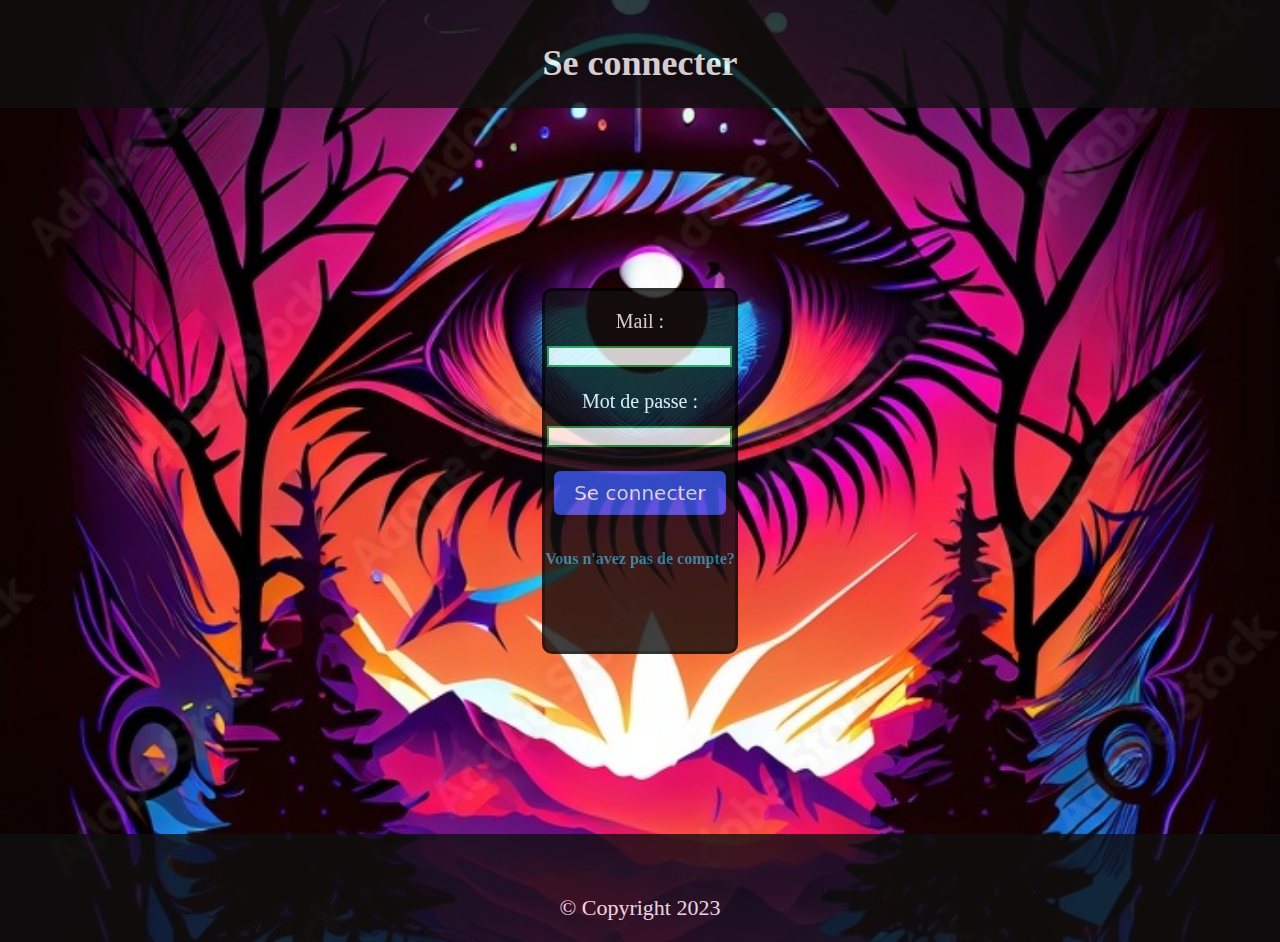
<file: html/categorie1.html>
<!DOCTYPE html>
<html lang="en">
<head>
    <meta charset="UTF-8">
    <meta name="viewport" content="width=device-width, initial-scale=1.0">
    <title>Catégories</title>
    <link rel="stylesheet" href="https://fonts.googleapis.com/css?family=Inter">
    <link rel="stylesheet" href="../css/resetCss.css">
    <link rel="stylesheet" href="../css/categorie.css">
</head>
<body>
    <header>
        <div class="deco">
        <input type="button" value="Deconnexion" id="deconnexion">
    </div>
       <h1 class="title" id="title"></h1>
    </header>
    <div class="sizes">
       <div class="backgroundCol">
        <table>
            <thead>
                <tr>
                    <th class="leftBord mobile">Sujet</th>
                    <th class="leftBord displayBorder mobile">dernier commentaire</th>
                    <th class="leftBord displayBorder mobile">Auteur</th>
                </tr>
            </thead>
            <tbody id="table" class="displayBorder">
            </tbody>
            <tfoot >
                <tr>
                    <td class="displayBorder">
                        <input type="button" value="Ajouter un sujet" class="toggle inputs mobile" id="hidden">
                    </td>
                    <td class="hiddenBorder"></td>
                    <td class="hiddenBorder"></td>
                </tr>
            </tfoot>  
        </table>
       </div>  
        <div id="newSujet" class="hidden add">
            <div id="form" class="form mobile">
                <label for="titre" >Titre: </label><br>
                <input type="text" placeholder="Votre titre" class="input mb10" id="titre">
                <textarea  id="commentaire" placeholder="Votre premier message" cols="30" rows="10" class="textBox mb10"></textarea>
                <input type="button" value="Ajouter" class=" inputs mb10 mobile" id="test">
                <small></small>
            </div>
        </div>
    </div>          
    <footer>
        <div>
            <p class="footerText">© Copyright 2023</p>
        </div>
    </footer>
  <script src="../js/categorie.js"></script>  
</body>
</html>
</file>
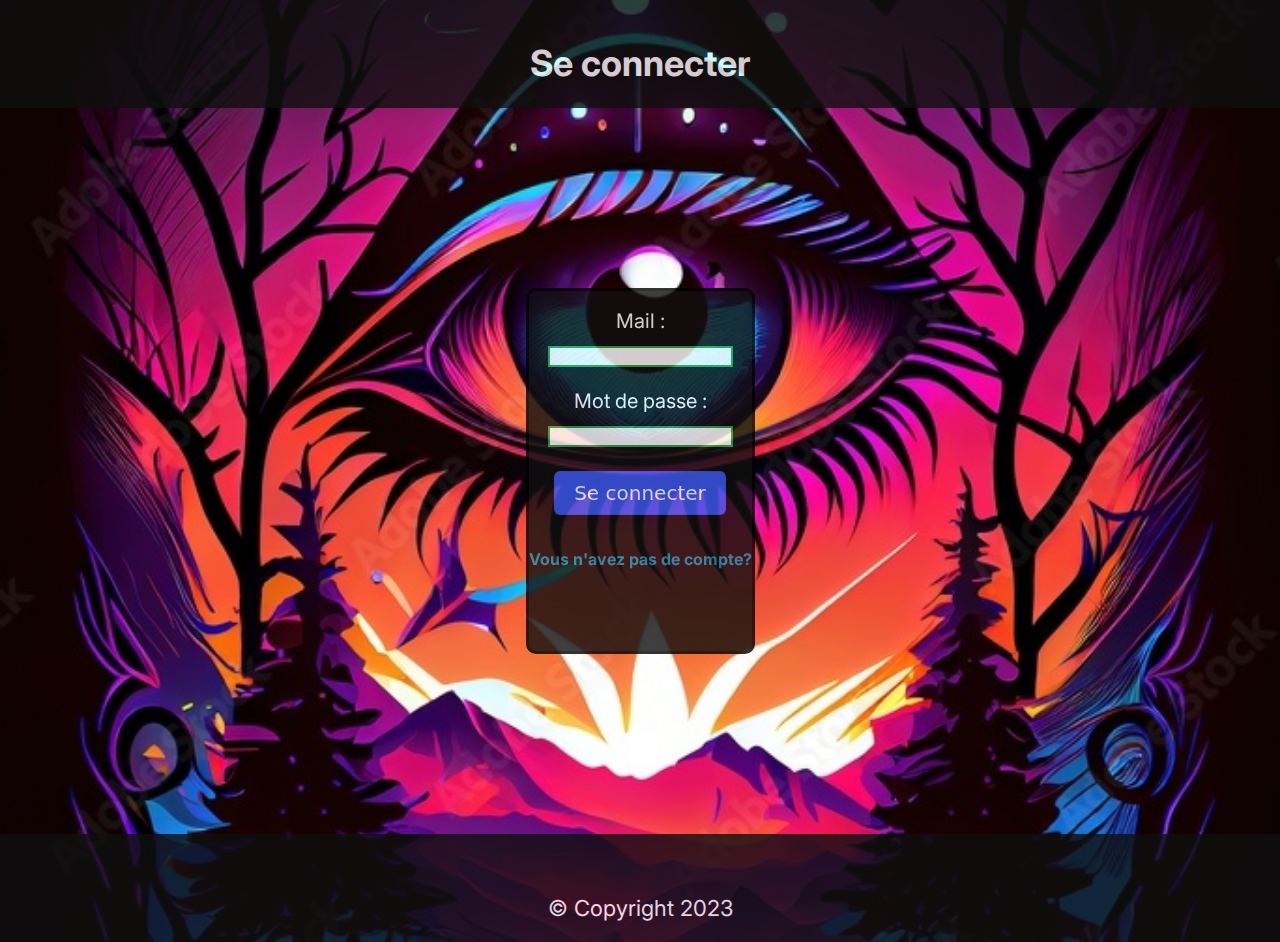
<file: html/forum.html>
<!DOCTYPE html>
<html lang="en">
<head>
    <meta charset="UTF-8">
    <meta name="viewport" content="width=device-width, initial-scale=1.0">
    <title>Forum</title>
    <link rel="stylesheet" href="https://fonts.googleapis.com/css?family=Inter">
    <link rel="stylesheet" href="../css/resetCss.css">
    <link rel="stylesheet" href="../css/forum.css">
</head>
<body>
    <header>
        <div class="deco">
            <input type="button" value="Deconnexion" id="deconnexion">
        </div>
        <h1>Forum</h1>
    </header>
        <p class="bienvenue vh10">Bienvenue <span id="identifiant"></span>, vous vous êtes connecté à <span id="heure"></span> le <span id="date"></span></p>
        <div class="categories vhBody">
            <div class="categorie ">
                <h2 id="Cat1" class="mobile">Reptiliens</h2>
                <p class="mt20"> Lorem ipsum dolor sit amet consectetur adipisicing elit. Minima, voluptates repudiandae? Dolorem rerum ut veniam, explicabo eos illo adipisci, sapiente libero, unde ab ipsam dolorum vero laboriosam eum fugiat laudantium.</p>
                <a href="../html/categorie1.html" id="Cat1c" class="mobile"><input type="button" value="visiter"></a>
            </div>
            <div class="categorie ">
                <h2 id="Cat2" class="mobile">Complots</h2>
                <p class="mt20">Lorem ipsum dolor sit amet consectetur adipisicing elit. Minima, voluptates repudiandae? Dolorem rerum ut veniam, explicabo eos illo adipisci, sapiente libero, unde ab ipsam dolorum vero laboriosam eum fugiat laudantium.</p>
                <a href="../html/categorie1.html" id="Cat2c" class="mobile"><input type="button" value="visiter"></a>
            </div>
            <div class="categorie ">
                <h2 id="Cat3" class="mobile">Aliens</h2>
                <p class="mt20">Lorem ipsum dolor sit amet consectetur adipisicing elit. Veniam adipisci sed aut omnis reprehenderit? Quis ut est vel minima, ullam cum repellendus nisi hic labore blanditiis asperiores dignissimos, voluptatibus ducimus?</p>
                <a href="../html/categorie1.html" id="Cat3c" class="mobile"><input type="button" value="visiter"></a>
            </div>
        </div>
    <footer>
        <div>
            <p class="footerText">© Copyright 2023</p>
        </div>
    </footer>
    <script src="../js/forum.js"></script>
</body>
</html>
</file>
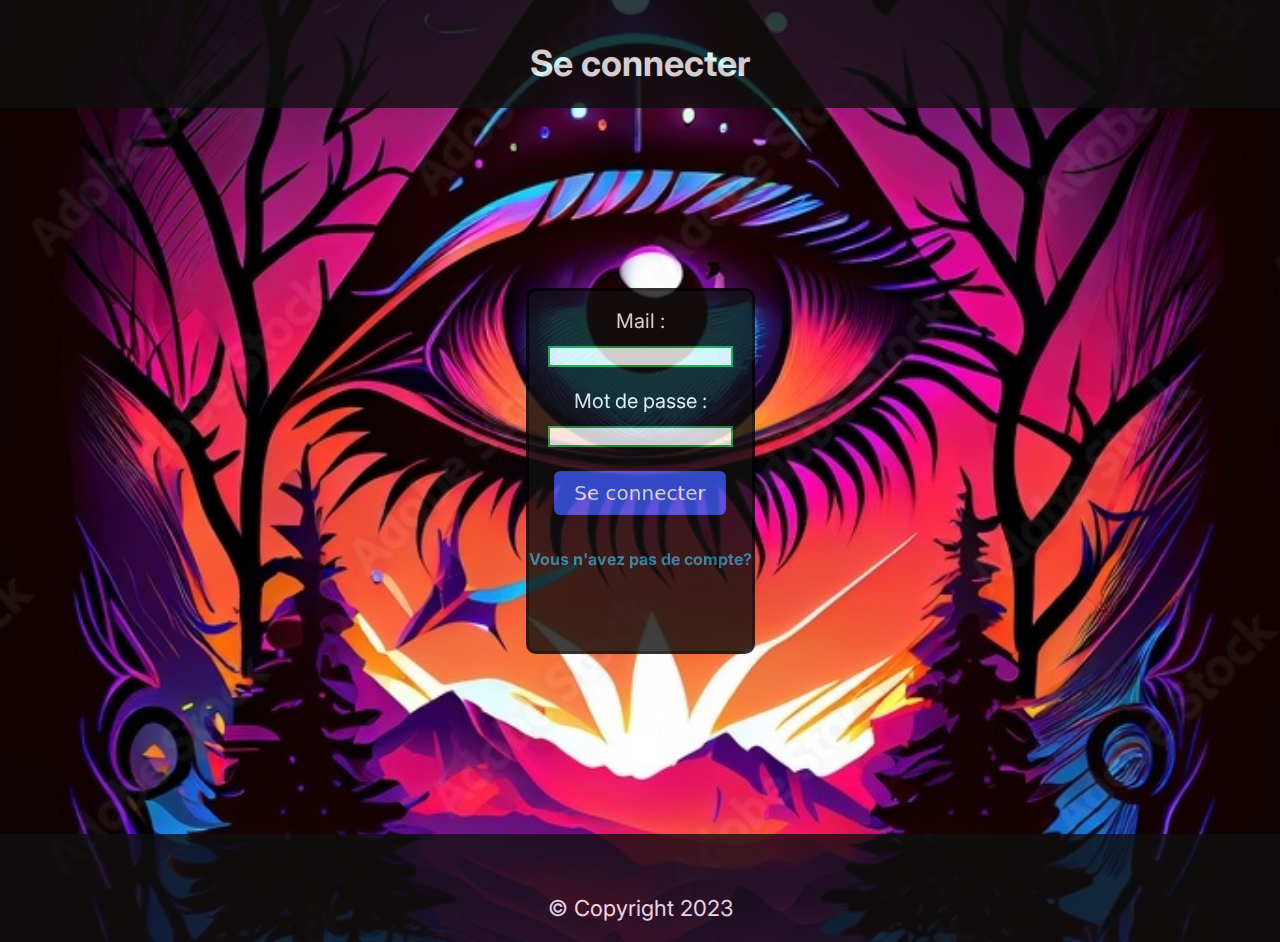
<file: html/login.html>
<!DOCTYPE html>
<html lang="en">
<head>
    <meta charset="UTF-8">
    <meta name="viewport" content="width=device-width, initial-scale=1.0">
    <title>Connexion</title>
    <link rel="stylesheet" href="https://fonts.googleapis.com/css?family=Inter">
    <link rel="stylesheet" href="../css/resetCss.css">
    <link rel="stylesheet" href="../css/login.css">
</head>
<body>
    <header>
        <h1>Se connecter</h1>
    </header>
    <div class="cont">
        <form id="signup" class="form">
            <div class="form-field error success mt20 vh10">
                <label for="email"> Mail : </label><br>
                <input type="text" id="email" class="input" autocomplete="off">
                <small></small>
            </div>
            <div class="form-field error success vh10">
                <label for="password">Mot de passe : </label><br>
                <input type="password" id="password" class="input" autocomplete="off">
                <small></small>
            </div>
            <div class="form-field vh10">
                <input type="submit" value="Se connecter" class="envoyer">
            </div>
            <a href="../html/register.html"><p class="mb10 vh10">Vous n'avez pas de compte?</p></a>
        </form>
    </div>
    <footer>
        <div>
            <p class="footerText">© Copyright 2023</p>
        </div>
    </footer>
    <script src="../js/login.js"></script>
</body>
</html>
</file>
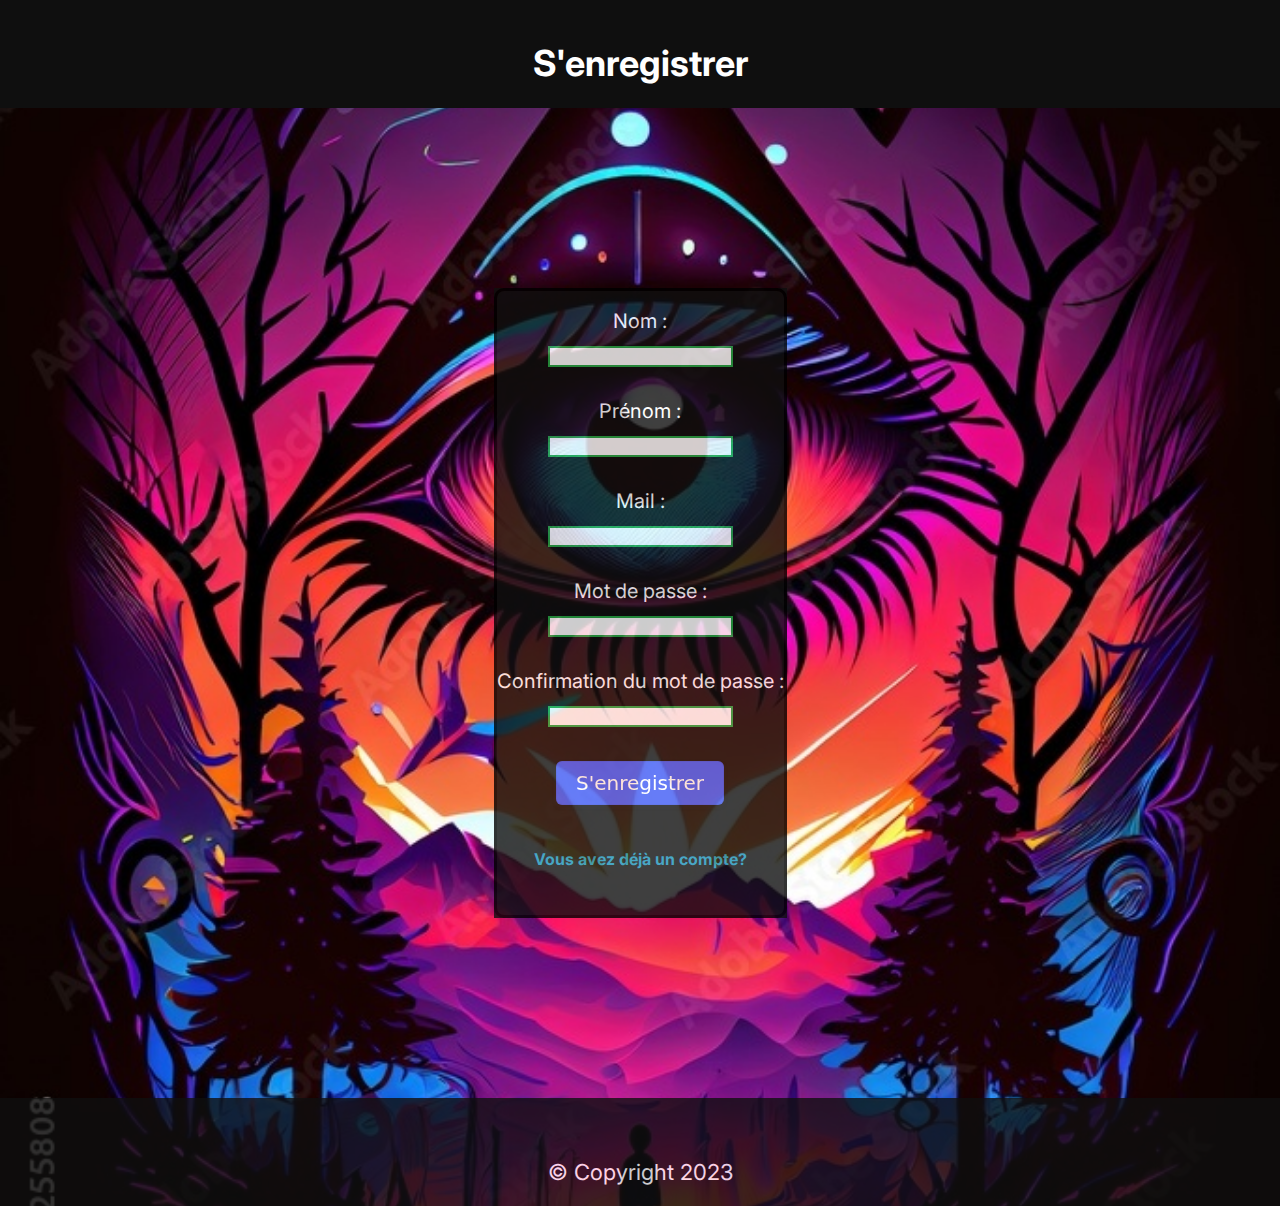
<file: html/register.html>
<!DOCTYPE html>
<html lang="en">
<head>
    <meta charset="UTF-8">
    <meta name="viewport" content="width=device-width, initial-scale=1.0">
    <title>Enregistrer</title>
    <link rel="stylesheet" href="../css/resetCss.css">
    <link rel="stylesheet" href="../css/register.css">
    <link rel="stylesheet" href="https://fonts.googleapis.com/css?family=Inter">
</head>
<body>
    <header>
        <h1>S'enregistrer</h1>
    </header>
    <div class="cont">
        <form id="signup" class="form">
            <div class="form-field error success mt20 vh10" id="nameForm">
                <label for="username">Nom : </label><br>
                <input type="text" id="username" class="input" autocomplete="off">
                <small></small>
            </div>
            <div class="form-field error success vh10">
                <label for="surName">Prénom : </label><br>
                <input type="text" id="surName" class="input" autocomplete="off">
                <small></small>
            </div>
            <div class="form-field error success vh10">
                <label for="email"> Mail : </label><br>
                <input type="text" id="email" class="input" autocomplete="off">
                <small></small>
            </div>
            <div class="form-field error success vh10">
                <label for="password">Mot de passe : </label><br>
                <input type="password" id="password" class="input" autocomplete="off">
                <small></small>
            </div>
            <div class="form-field error success vh10">
                <label for="confirm-password">Confirmation du mot de passe : </label><br>
                <input type="password" id="confirm-password" class="input" autocomplete="off">
                <small></small>
            </div>
            <div class="form-field vh10">
                <input type="submit" value="S'enregistrer" class="envoyer">
            </div>
           <a href="../html/login.html"><p class="mb10">Vous avez déjà un compte?</p></a>
        </form>
    </div>
    <footer>
        <div>
            <p class="footerText">© Copyright 2023</p>
        </div>
    </footer>
    <script src="../js/register.js"></script>
</body>
</html>
</file>
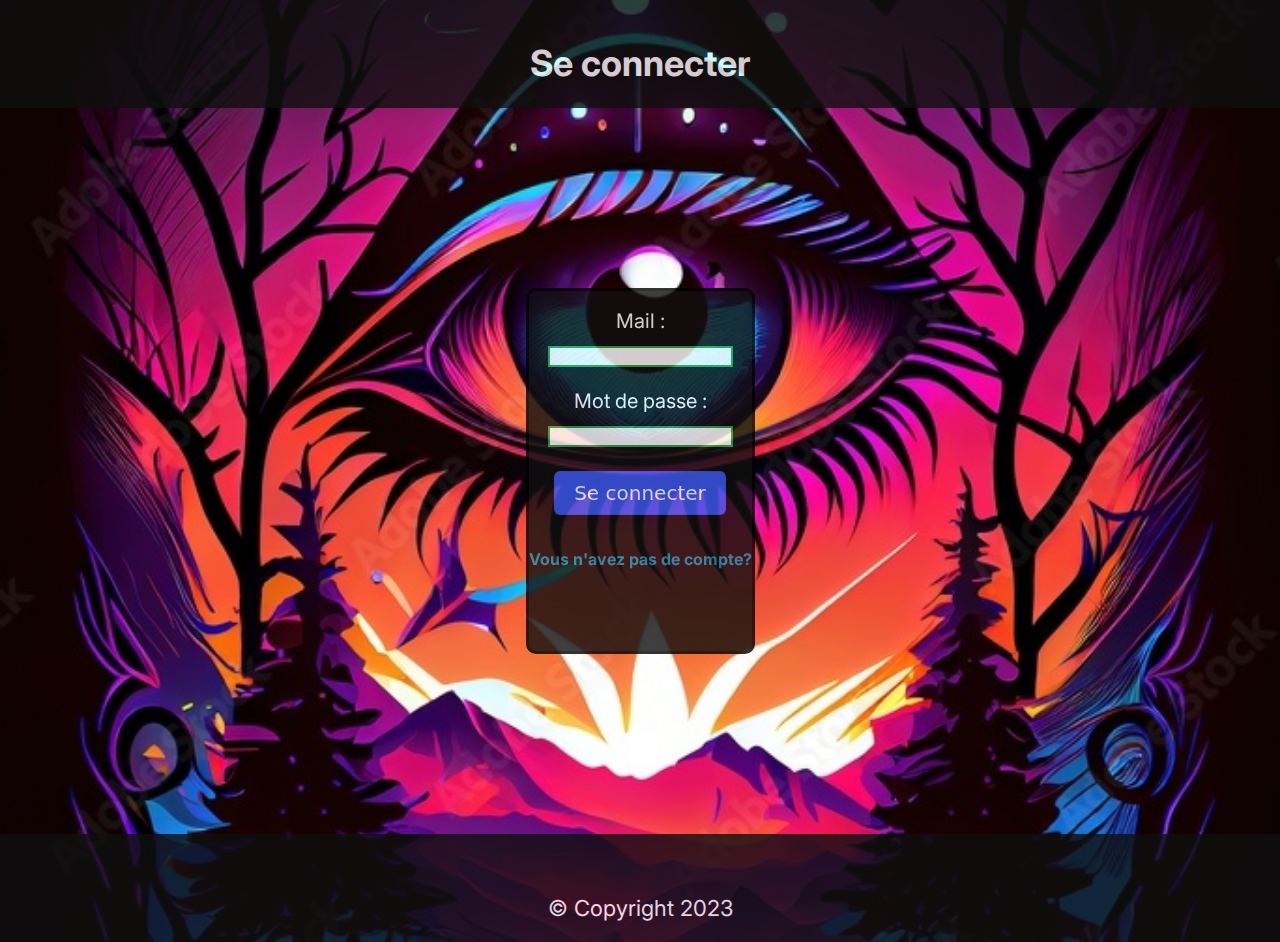
<file: html/sujet.html>
<!DOCTYPE html>
<html lang="en">
<head>
    <meta charset="UTF-8">
    <meta name="viewport" content="width=device-width, initial-scale=1.0">
    <title>Sujet</title>
    <link rel="stylesheet" href="https://fonts.googleapis.com/css?family=Inter">
    <link rel="stylesheet" href="../css/resetCss.css">
    <link rel="stylesheet" href="../css/sujet.css">
</head>
<body>
    <header>
        <div class="deco">
        <input type="button" value="Deconnexion" id="deconnexion">
    </div>
    <h1 id="titre"></h1>
    </header>
    <div class="backgroundTable">
        <table id="commentaires">
            <tbody id="table">
                <tr>
                    <td id="texte"></td>
                    <td class="right"><span id="prenom"></span> <span id="nom"></span><br> envoyer le :<span id="date"></span> à <span id="heure"></span></td>
                </tr>
            </tbody>
        </table>
    </div>    
    <div class="message">
        <p>Message à envoyer :</p>
        <textarea name="" id="commentaire" cols="30" rows="10"></textarea>
        <input type="button" id="envoyer" value="envoyer" class="inputs">
        <small></small>
    </div>
    <footer>
        <div>
            <p class="footerText">© Copyright 2023</p>
        </div>
    </footer>
    <script src="../js/sujet.js"></script>
</body>
</html>
</file>
<file: css/categorie.css>
.hidden{
    display: none;
}
body{
    background: url(../images/categorie-background.jpg);
    background-size: cover;
    background-repeat: no-repeat;
    background-position: center;
    display: flex;
    flex-direction: column;
    min-height: 100vh;
    min-width: 100vw;
    font-family: inter;
}
header{
    background-color: rgb(15, 15, 15);
    opacity: 0.8;
    width: 100vw;
    height: 10vh;
    color: white;
    z-index: 1;
    padding-bottom: 2vh;
}
footer{
    width: 100vw;
    height: 10vh;
    background-color: rgb(15, 15, 15);
    opacity: 0.8;
    color: white;
    z-index: 1;
    padding-top: 2vh;
    margin-top: 10vh;
}
h1{
    text-align: center;
    margin: auto 0;
    font-family: inter;
    font-weight: bold;
    font-size: 36px;
    
}
.footerText{
    text-align: center;
    margin: auto 0;
    font-family: inter;
    font-size: 22px;
    margin-top: 5vh;
}
.vhBody{
    height: 90vh;
    max-width: 100vw;
    display: flex;
    flex-direction: column;
    justify-content: center;
}
.vh10{
    height: 10vh;
}
.deco{
    height: 5vh;
    width: auto;
    display: flex;
    justify-content: flex-end;
}
.tableau{
    height: 50vh;
    width: 100%;
    display: flex;
    justify-content: center;
    flex-direction: column;
}
.sizes{
    height: 70vh;
   
}
.backgroundCol{
    margin-left: auto;
    margin-right: auto;
}
.mobile{
    width: 30vw;
}
table,
td{ 
    color: white;
    margin-top: 5vh;
    height: 5vh;
    width: 2vw;
    border-width:2px ;
    border-left-style: none;
    border-right-style: none;
    border-bottom-style: none ;
    border-top-style: solid ;
    border-color: black;
    text-align: center;
    padding: 10px;
    margin-left: auto;
    margin-right: auto;
}
.leftBord{
    width: 3vw;
    height: 2vh;
    padding: 10px;
    word-break: normal;
    border-width: 1px;
    border-left-style: solid;
}
thead{
    font-weight: bold;

}
.displayBorder{
   
    border-right-style: solid;
    border-bottom-style: solid;
    border-left-style: solid;
}
.hiddenBorder{

    border-right-style: none;
    border-left-style: none;
    border-bottom-style: none;
    border-top-style: none;
}
.toggle{
    display: flex;
    justify-content: center;
    margin: 1w auto auto auto;
    font-size: 20px;
    font-family: inter;
}
.add{
    color: white;
    display: flex;
    justify-content: center;
    margin: 5vw auto; 
    font-size: 20px;
}
a{
    width: 2vw;
    height: 2vh;
    text-decoration: none;
    color: black;
    font-weight: bold;
}
.input{
    font-size: 20px;
    
}
.inputs{
    appearance: button;
  backface-visibility: hidden;
  background-color: #405cf5;
  border-radius: 6px;
  border-width: 0;
  box-shadow: rgba(50, 50, 93, .1) 0 0 0 1px inset,rgba(50, 50, 93, .1) 0 2px 5px 0,rgba(0, 0, 0, .07) 0 1px 1px 0;
  box-sizing: border-box;
  color: #fff;
  cursor: pointer;
  font-family: -apple-system,system-ui,"Segoe UI",Roboto,"Helvetica Neue",Ubuntu,sans-serif;
  font-size: 100%;
  height: 5vh;
  line-height: 1.15;
  margin: 0 auto;
  outline: none;
  overflow: hidden;
  padding: 0 2vh;
  position: relative;
  text-align: center;
  text-transform: none;
  transform: translateZ(0);
  transition: all .2s,box-shadow .08s ease-in;
  user-select: none;
  -webkit-user-select: none;
  touch-action: manipulation;
}
.inputs:disabled {
    cursor: default;
  }
  
.inputs:focus {
    box-shadow: rgba(50, 50, 93, .1) 0 0 0 1px inset, rgba(50, 50, 93, .2) 0 6px 15px 0, rgba(0, 0, 0, .1) 0 2px 2px 0, rgba(50, 151, 211, .3) 0 0 0 4px;
}
.inputs:hover{
    opacity: 0.7;
}
.form{
    display: flex;
    justify-content: center;
    flex-direction: column;
}
.mb10{
    margin-bottom: 1vh;
}
.textBox{
    font-family: inter;
    font-size: 16px;
}
#deconnexion{
    display: flex;
    justify-content: flex-end;
    width: fit-content;
    appearance: button;
  backface-visibility: hidden;
  background-color: #405cf5;
  border-radius: 6px;
  border-width: 0;
  box-shadow: rgba(50, 50, 93, .1) 0 0 0 1px inset,rgba(50, 50, 93, .1) 0 2px 5px 0,rgba(0, 0, 0, .07) 0 1px 1px 0;
  box-sizing: border-box;
  color: #fff;
  cursor: pointer;
  font-family: -apple-system,system-ui,"Segoe UI",Roboto,"Helvetica Neue",Ubuntu,sans-serif;
  font-size: 100%;
  height: 44px;
  line-height: 1.15;
  outline: none;
  overflow: hidden;
  padding: 0 20px;
  position: relative;
  text-align: center;
  text-transform: none;
  transform: translateZ(0);
  transition: all .2s,box-shadow .08s ease-in;
  user-select: none;
  -webkit-user-select: none;
  touch-action: manipulation;
}
.comment{
    width: 35vw;
    text-align: start;
    font-family: inter;
    font-size: 20px;
    font-weight: 400;
}
.inputs2{
    appearance: button;
  backface-visibility: hidden;
  background-color: black;
  border-radius: 6px;
  border-width: 0;
  box-shadow: rgba(50, 50, 93, .1) 0 0 0 1px inset,rgba(50, 50, 93, .1) 0 2px 5px 0,rgba(0, 0, 0, .07) 0 1px 1px 0;
  box-sizing: border-box;
  color: #fff;
  cursor: pointer;
  font-family: -apple-system,system-ui,"Segoe UI",Roboto,"Helvetica Neue",Ubuntu,sans-serif;
  font-size: 100%;
  height: 3vh;
  line-height: 1.15;
  margin: 0 auto;
  outline: none;
  overflow: hidden;
  padding: 0 1vw;
  margin: 10px;
  position: relative;
  text-align: center;
  text-transform: none;
  transform: translateZ(0);
  transition: all .2s,box-shadow .08s ease-in;
  user-select: none;
  -webkit-user-select: none;
  touch-action: manipulation;
}
.decoration{
    text-decoration: underline;
    
}
#deconnexion{
    display: flex;
    justify-content: flex-end;
    width: fit-content;
}
.retricitus{
    font-size: 16px;
    text-align: center;
}
@media only screen and (max-width: 600px) {
    table{
        font-size: 10px;
        padding: auto;
    }
    .retricitus{
        font-size: 10px;
        text-align: center;
    }
}
</file>
<file: css/forum.css>
body{
    background: url(../images/forum-background.jpg);
    background-size: cover;
    background-repeat: no-repeat;
    background-position: center;
    display: flex;
    flex-direction: column;
    min-height: 100vh;
    min-width: 100vw;
    color: white;
}
header{
    background-color: rgb(15, 15, 15);
    opacity: 0.8;
    width: 100vw;
    height: 10vh;
    color: white;
    z-index: 1;
    padding-bottom: 2vh;
}
footer{
    width: 100vw;
    height: 10vh;
    background-color: rgb(15, 15, 15);
    opacity: 0.8;
    color: white;
    z-index: 1;
    padding-top: 2vh;
}
h1{
    text-align: center;
    margin: auto 0;
    font-family: inter;
    font-weight: bold;
    font-size: 36px;
    
}
.footerText{
    text-align: center;
    margin: auto 0;
    font-family: inter;
    font-size: 22px;
    margin-top: 5vh;
}
.vhBody{
    height: 50vh;
    display: flex;
    justify-content: center;
    margin: 20vh auto;
}
.vh10{
    height: 10vh;
}
.bienvenue{
    text-align: center;
    margin: 50px auto;
    font-family: inter;
    font-size: 20px;
}
.categories{
    text-align: center;
    display: flex;
    justify-content: center;
    margin:  auto;
    width: fit-content;
    font-family: inter;

}
.categorie{
    border-radius: 10px;
    background-color: rgb(15, 15, 15);
    opacity: 0.7;
    width: 20vw;
    margin: auto 50px;
    padding: 15px;
    border-style: solid;
}
a{
    display: flex;
    justify-content: center;
    margin: 20px auto auto auto;
    width: fit-content;
    text-decoration: none;
}
input{
font-family: inter;
  font-size: 20px;
  appearance: button;
  backface-visibility: hidden;
  background-color: #405cf5;
  border-radius: 6px;
  border-width: 0;
  box-shadow: rgba(50, 50, 93, .1) 0 0 0 1px inset,rgba(50, 50, 93, .1) 0 2px 5px 0,rgba(0, 0, 0, .07) 0 1px 1px 0;
  box-sizing: border-box;
  color: #fff;
  cursor: pointer;
  font-family: -apple-system,system-ui,"Segoe UI",Roboto,"Helvetica Neue",Ubuntu,sans-serif;
  font-size: 100%;
  height: 44px;
  line-height: 1.15;
  margin: 12px 0 0;
  outline: none;
  overflow: hidden;
  padding: 0 25px;
  position: relative;
  text-align: center;
  text-transform: none;
  transform: translateZ(0);
  transition: all .2s,box-shadow .08s ease-in;
  user-select: none;
  -webkit-user-select: none;
  touch-action: manipulation;
  width: 100%;
}
.mt20{
    margin-top: 20px;
}
input:disabled {
    cursor: default;
  }
  
input:focus {
    box-shadow: rgba(50, 50, 93, .1) 0 0 0 1px inset, rgba(50, 50, 93, .2) 0 6px 15px 0, rgba(0, 0, 0, .1) 0 2px 2px 0, rgba(50, 151, 211, .3) 0 0 0 4px;
}
input:hover{
    opacity: 0.7;
}
#deconnexion{
    display: flex;
    justify-content: flex-end;
    width: fit-content;
}
.deco{
    height: 5vh;
    width: auto;
    display: flex;
    justify-content: flex-end;
}
@media only screen and (max-width: 1000px) {
    .categories{
        display: flex;
        flex-direction: column;
        justify-content: center;
        margin:  auto;
        width: fit-content;
        font-family: inter;
    }
    .categorie{
        width: 30vw;
        text-overflow: ellipsis;
        word-break: break-all;
        height: 10vh;
        margin: auto 50px;
        padding: 15px;
        border: solid;
    }
    .mt20{
        display: none;
    }
    .mobile{
        display: flex;
        justify-content: center;
    }
}
</file>
<file: css/login.css>
:root {
    --error-color: #dc3545;
    --success-color: #28a745;
    --warning-color: #ffc107;
}
body{
    background: url(../images/login-background.jpg);
    background-size: cover;
    background-repeat: no-repeat;
    background-position: center;
    display: flex;
    flex-direction: column;
    min-height: 100vh;
    min-width: 100vw;
}
header{
    background-color: rgb(15, 15, 15);
    opacity: 0.8;
    width: 100vw;
    height: 10vh;
    color: white;
    z-index: 1;
    padding-bottom: 2vh;
}
footer{
    width: 100vw;
    height: 10vh;
    background-color: rgb(15, 15, 15);
    opacity: 0.8;
    color: white;
    z-index: 1;
    padding-top: 2vh;
}
h1{
    text-align: center;
    margin: auto 0;
    font-family: inter;
    font-weight: bold;
    font-size: 36px;
    margin-top: 5vh;
}
.footerText{
    text-align: center;
    margin: auto 0;
    font-family: inter;
    font-size: 22px;
    margin-top: 5vh;
}
.cont{
    background-color: rgb(15,15,15);
    color: white;
    opacity: 0.8;
    height: 40vh;
    display: flex;
    justify-content: center;
    margin: 20vh auto;
    width: fit-content;
    border: solid;
    border-color: black;
    border-radius: 10px;
}
.vh10{
    height: 10vh;
}
.form{
    display: flex;
    flex-direction: column;
    justify-content: center;
    height: 40vh;
    text-align: center;
    font-size: 20px;
    font-family: inter;
    border-color: black;
    width: fit-content;
}
.input{
    display: flex;
    justify-content: center;
    margin: 15px auto;
    width: fit-content;
}
.envoyer{
        appearance: button;
      backface-visibility: hidden;
      background-color: #405cf5;
      border-radius: 6px;
      border-width: 0;
      box-shadow: rgba(50, 50, 93, .1) 0 0 0 1px inset,rgba(50, 50, 93, .1) 0 2px 5px 0,rgba(0, 0, 0, .07) 0 1px 1px 0;
      box-sizing: border-box;
      color: #fff;
      cursor: pointer;
      font-family: -apple-system,system-ui,"Segoe UI",Roboto,"Helvetica Neue",Ubuntu,sans-serif;
      font-size: 100%;
      height: 44px;
      line-height: 1.15;
      margin: 0 auto;
      outline: none;
      overflow: hidden;
      padding: 0 20px;
      position: relative;
      text-align: center;
      text-transform: none;
      transform: translateZ(0);
      transition: all .2s,box-shadow .08s ease-in;
      user-select: none;
      -webkit-user-select: none;
      touch-action: manipulation;
}
.form-field.error input {
    border-style: solid;
    border-color: var(--error-color);
   }
.form-field.success input {
    border-style: solid;
    border-color: var(--success-color);
}
.form-field small {
    border-style: solid;
    color: var(--error-color);
}
.mt20{
    margin-top: 20px;
}
a{
    text-decoration: none;
    color: rgb(28, 145, 184);
    font-size: 16px;
    font-weight: bold;
}
.mb10{
    margin-bottom: 10px;
}
a:hover{
    opacity: 0.5;
}
.envoyer:hover{
    opacity: 0.6;
}
</file>
<file: css/register.css>
:root {
    --error-color: #dc3545;
    --success-color: #28a745;
    --warning-color: #ffc107;
}
body{
    background: url(../images/login-background.jpg);
    background-size: cover;
    background-repeat: no-repeat;
    background-position: center;
    display: flex;
    flex-direction: column;
    min-height: 100vh;
    min-width: 100vw;
}
header{
    background-color: rgb(15, 15, 15);
    width: 100vw;
    height: 10vh;
    color: white;
    z-index: 1;
    padding-bottom: 2vh;
}
footer{
    width: 100vw;
    height: 10vh;
    background-color: rgb(15, 15, 15);
    opacity: 0.8;
    color: white;
    z-index: 1;
    padding-top: 2vh;
}
h1{
    text-align: center;
    margin: auto 0;
    font-family: inter;
    font-weight: bold;
    font-size: 36px;
    margin-top: 5vh;
}
.footerText{
    text-align: center;
    margin: auto 0;
    font-family: inter;
    font-size: 22px;
    margin-top: 5vh;
}
.cont{
    background-color: rgb(15,15,15);
    color: white;
    opacity: 0.8;
    height: 70vh;
    display: flex;
    justify-content: center;
    margin: 20vh auto;
    width: fit-content;
}
.vh10{
    height: 10vh;
}
.form{
    text-align: center;
    font-size: 20px;
    font-family: inter;
    border: solid;
    border-radius: 10px;
    border-color: black;
    width: fit-content;
}
.input{
    display: flex;
    justify-content: center;
    margin: 15px auto;
    width: fit-content;
}
.envoyer{
        appearance: button;
      backface-visibility: hidden;
      background-color: #405cf5;
      border-radius: 6px;
      border-width: 0;
      box-shadow: rgba(50, 50, 93, .1) 0 0 0 1px inset,rgba(50, 50, 93, .1) 0 2px 5px 0,rgba(0, 0, 0, .07) 0 1px 1px 0;
      box-sizing: border-box;
      color: #fff;
      cursor: pointer;
      font-family: -apple-system,system-ui,"Segoe UI",Roboto,"Helvetica Neue",Ubuntu,sans-serif;
      font-size: 100%;
      height: 44px;
      line-height: 1.15;
      margin: 0 auto;
      outline: none;
      overflow: hidden;
      padding: 0 20px;
      position: relative;
      text-align: center;
      text-transform: none;
      transform: translateZ(0);
      transition: all .2s,box-shadow .08s ease-in;
      user-select: none;
      -webkit-user-select: none;
      touch-action: manipulation;
}
.mt20{
    margin-top: 20px;
}
.form-field.error input {
    border-style: solid;
    border-color: var(--error-color);
   }
.form-field.success input {
    border-style: solid;
    border-color: var(--success-color);
}
.form-field small {
    border-style: solid;
    color: var(--error-color);
}
small{
    font-size: 16px;
}
a{
    text-decoration: none;
    color: rgb(28, 145, 184);
    font-size: 16px;
    font-weight: bold;
}
.mb10{
    margin-bottom: 10px;
}
a:hover{
    opacity: 0.5;
}
.envoyer:hover{
    opacity: 0.6;
}
</file>
<file: css/sujet.css>
body{
    background: url(../images/sujet-background.jpg);
    background-size: cover;
    background-repeat: no-repeat;
    background-position: center;
    display: flex;
    flex-direction: column;
    min-height: 100vh;
    min-width: 100vw;
    color: white;
}
header{
    background-color: rgb(15, 15, 15);
    opacity: 0.8;
    width: 100vw;
    height: 10vh;
    color: white;
    z-index: 1;
    padding-bottom: 2vh;
}
footer{
    width: 100vw;
    height: 10vh;
    background-color: rgb(15, 15, 15);
    opacity: 0.8;
    color: white;
    z-index: 1;
    padding-top: 2vh;
}
h1{
    text-align: center;
    margin: auto 0;
    font-family: inter;
    font-weight: bold;
    font-size: 36px;
    
}
.footerText{
    text-align: center;
    margin: auto 0;
    font-family: inter;
    font-size: 22px;
    margin-top: 5vh;
}
.vhBody{
    height: 50vh;
    display: flex;
    justify-content: center;
    margin: 20vh auto;
}
.vh10{
    height: 10vh;
}
.deco{
    display: flex;
    justify-content: flex-end;
    height:  50px;
    
}
.backgroundTable{
    border-style: solid;
    opacity: 0.8;
    margin-top: 3vh;
    margin-left: auto;
    margin-right: auto;
    background-color: rgb(15,15,15);
}
#commentaires{
    font-family: inter;
    text-align: center;
    display: flex;
    justify-content: center;
    flex-direction: column;
    margin: 100px auto;
    width: fit-content;
    border: solid;
    border-bottom: 0px;
    border-radius: 5px;
    
}
textarea{
    border-radius: 10px;
    border: solid;
}
.message{
    color: white;
    font-weight: bold;
    font-family: inter;
    height: 50vh;
    width: 20vw;
    display: flex;
    flex-direction: column;
    justify-content: center;
    margin: 5vh auto;
}
.newComment{
    display: flex;
    flex-direction: row;
    justify-content: space-between;
    text-align: right;

}
ul{
    display: flex;
    text-align: right;
    justify-content: right;
    flex-direction: column;
    border-width: 5px;
    margin-left: 20px;
}
#texte{
    text-align: left;
    padding-right: 5px;
    border-bottom: solid;
}
.right{
    text-align: right;
    border-left: solid;
    border-bottom-width: 3px;
    border-bottom-style: solid;
    padding-left: 5px;
}
#texte{
    width: 30vw;
    word-break: break-all;
}
#deconnexion{
    display: flex;
    justify-content: flex-end;
    width: fit-content;
    appearance: button;
  backface-visibility: hidden;
  background-color: #405cf5;
  border-radius: 6px;
  border-width: 0;
  box-shadow: rgba(50, 50, 93, .1) 0 0 0 1px inset,rgba(50, 50, 93, .1) 0 2px 5px 0,rgba(0, 0, 0, .07) 0 1px 1px 0;
  box-sizing: border-box;
  color: #fff;
  cursor: pointer;
  font-family: -apple-system,system-ui,"Segoe UI",Roboto,"Helvetica Neue",Ubuntu,sans-serif;
  font-size: 100%;
  height: 44px;
  line-height: 1.15;
  outline: none;
  overflow: hidden;
  padding: 0 20px;
  position: relative;
  text-align: center;
  text-transform: none;
  transform: translateZ(0);
  transition: all .2s,box-shadow .08s ease-in;
  user-select: none;
  -webkit-user-select: none;
  touch-action: manipulation;
}
.table{
    height: 50vh;
}
.inputs{
    appearance: button;
  backface-visibility: hidden;
  background-color: #405cf5;
  border-radius: 6px;
  border-width: 0;
  box-shadow: rgba(50, 50, 93, .1) 0 0 0 1px inset,rgba(50, 50, 93, .1) 0 2px 5px 0,rgba(0, 0, 0, .07) 0 1px 1px 0;
  box-sizing: border-box;
  color: #fff;
  cursor: pointer;
  font-family: -apple-system,system-ui,"Segoe UI",Roboto,"Helvetica Neue",Ubuntu,sans-serif;
  font-size: 100%;
  height: 44px;
  line-height: 1.15;
  margin: 0 auto;
  outline: none;
  overflow: hidden;
  padding: 0 20px;
  position: relative;
  text-align: center;
  text-transform: none;
  transform: translateZ(0);
  transition: all .2s,box-shadow .08s ease-in;
  user-select: none;
  -webkit-user-select: none;
  touch-action: manipulation;
}
</file>
<file: css/resetCss.css>
html, body, div, span, applet, object, iframe,
h1, h2, h3, h4, h5, h6, p, blockquote, pre,
a, abbr, acronym, address, big, cite, code,
del, dfn, em, img, ins, kbd, q, s, samp,
small, strike, strong, sub, sup, tt, var,
b, u, i, center,
dl, dt, dd, ol, ul, li,
fieldset, form, label, legend,
table, caption, tbody, tfoot, thead, tr, th, td,
article, aside, canvas, details, embed, 
figure, figcaption, footer, header, hgroup, 
menu, nav, output, ruby, section, summary,
time, mark, audio, video {
	margin: 0;
	padding: 0;
	border: 0;
	font-size: 100%;
	font: inherit;
	vertical-align: baseline;
}
/* HTML5 display-role reset for older browsers */
article, aside, details, figcaption, figure, 
footer, header, hgroup, menu, nav, section {
	display: block;
}
body {
	line-height: 1;
}
ol, ul {
	list-style: none;
}
blockquote, q {
	quotes: none;
}
blockquote:before, blockquote:after,
q:before, q:after {
	content: '';
	content: none;
}
table {
	border-collapse: collapse;
	border-spacing: 0;
}
</file>
